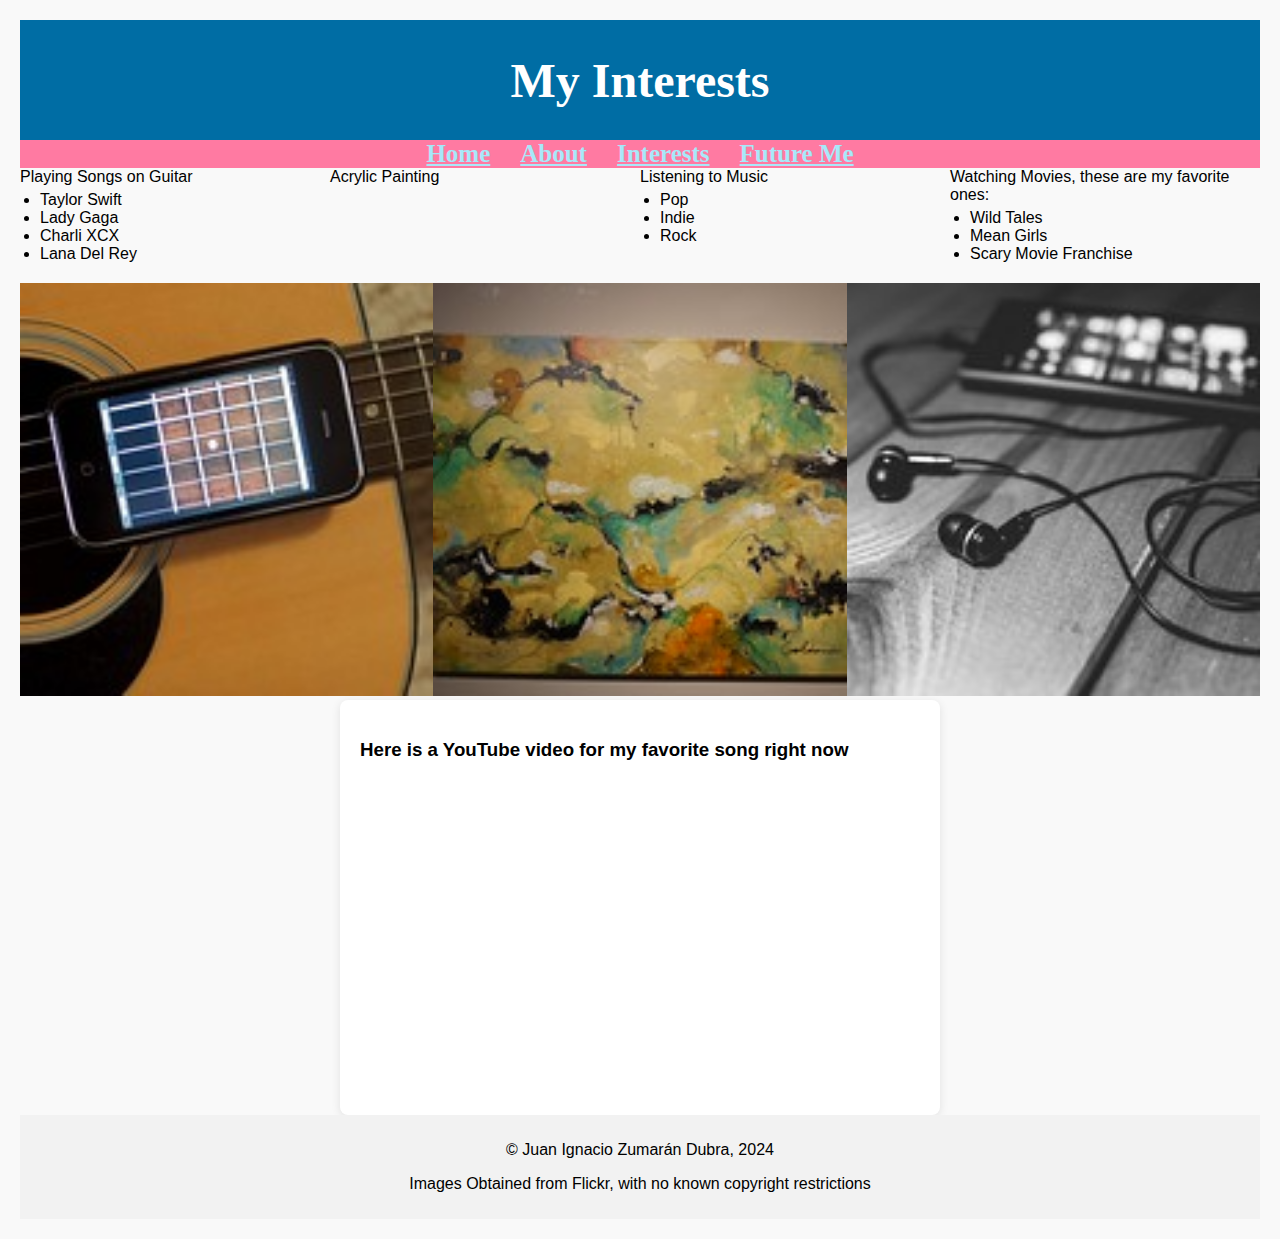
<file: interests.html>
<!DOCTYPE html>
<html lang="en">

    <head>
    <meta charset="UTF-8">
    <meta name="viewport" content="width=device-width, initial-scale=1.0">
    <link rel="stylesheet" type="text/css" href="styles.css">
    <title>Homepage</title>
</head>
    
    
<div id="title">
    <header>
        <h1>My Interests</h1>
    </header>
</div>
    
    <!-- Navigation -->
<!-- Navigation -->
<nav class="navbar navbar-expand-lg navbar-dark py-lg-4" id="nav">
    <div class="navcontainer">
        <div class="collapse navbar-collapse" id="navbarResponsive">
            <ul class="navbar-nav mx-auto"> <!-- mx-auto should center this ul -->
                <li class="nav-item px-lg-4">
                    <a class="nav-link text-uppercase text-expanded" href="index.html">Home</a>
                </li>
                <li class="nav-item px-lg-4">
                    <a class="nav-link text-uppercase text-expanded" href="about.html">About</a>
                </li>
                <li class="nav-item px-lg-4">
                    <a class="nav-link text-uppercase text-expanded" href="interests.html">Interests</a>
                </li>
                <li class="nav-item px-lg-4">
                    <a class="nav-link text-uppercase text-expanded" href="professional.html">Future Me</a>
                </li>
            </ul>
        </div>
    </div>
</nav>
    
<div>
    <ul class="interests">
        <li>
            Playing Songs on Guitar
            <ul class="nested-list">
                <li>Taylor Swift</li>
                <li>Lady Gaga</li>
                <li>Charli XCX</li>
                <li>Lana Del Rey</li>
            </ul>
        </li>
        <li>Acrylic Painting</li>
        <li>
            Listening to Music
            <ul class="nested-list">
                <li>Pop</li>
                <li>Indie</li>
                <li>Rock</li>
            </ul>
        </li>
        <li>
            Watching Movies, these are my favorite ones:
            <ul class="nested-list">
                <li>Wild Tales</li>
                <li>Mean Girls</li>
                <li>Scary Movie Franchise</li>
            </ul>
        </li>
    </ul>
</div>

    
    
    <div>
    <div id="interest-images">
    <div class="image-item">
        <img src="guitar.png" alt="Image 1">
    </div>
    <div class="image-item">
        <img src="paint.png" alt="Image 2">
    </div>
    <div class="image-item">
        <img src="headphones.png" alt="Image 3">
    </div>
</div>
    </div>
    
    <div id="youtube">
    <h3>Here is a YouTube video for my favorite song right now</h3>
    <iframe 
        src="https://www.youtube.com/embed/Qt6YiVZLhG0" 
        title="YouTube video player" 
        frameborder="0" 
        allow="accelerometer; autoplay; clipboard-write; encrypted-media; gyroscope; picture-in-picture" 
        allowfullscreen>
    </iframe>
</div>

    



        <footer id="footer">
        <p>&copy; Juan Ignacio Zumarán Dubra, 2024</p>
            <p>Images Obtained from Flickr, with no known copyright restrictions</p>
    </footer>
    
</html>
</file>
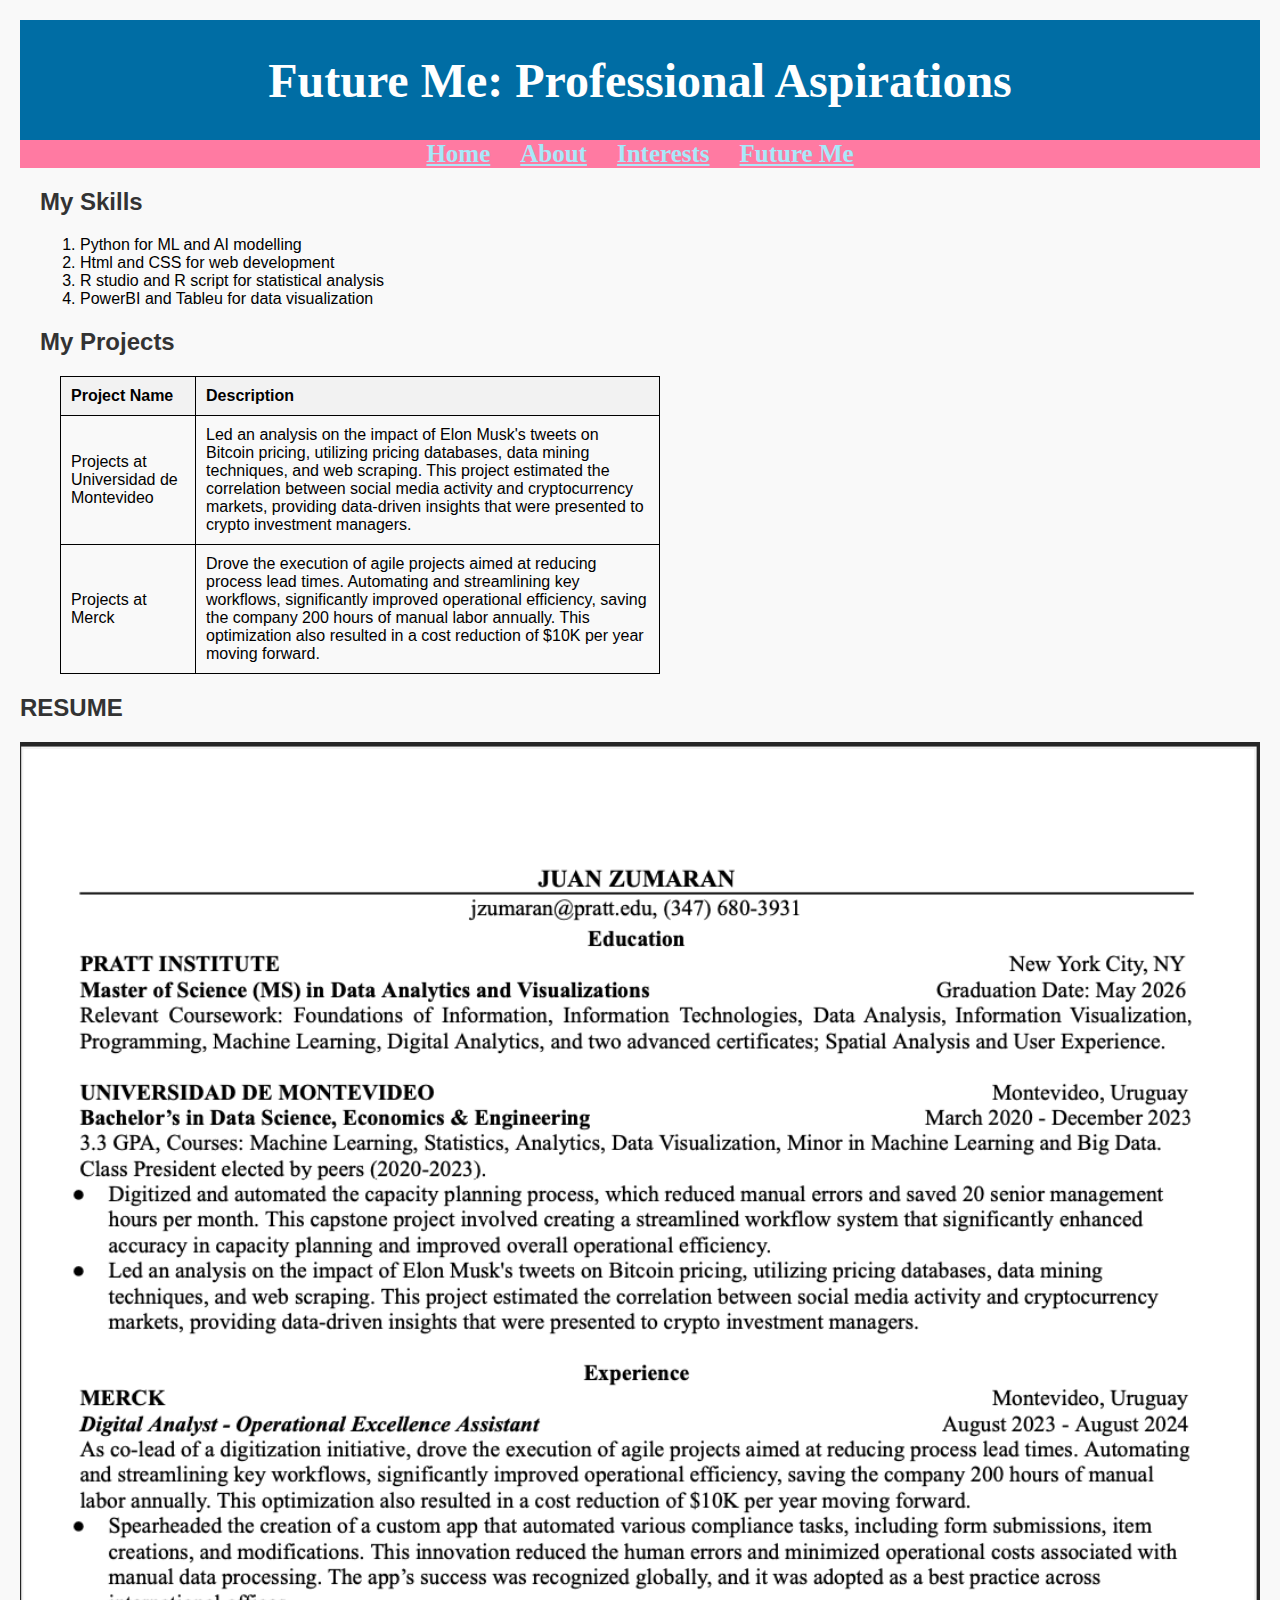
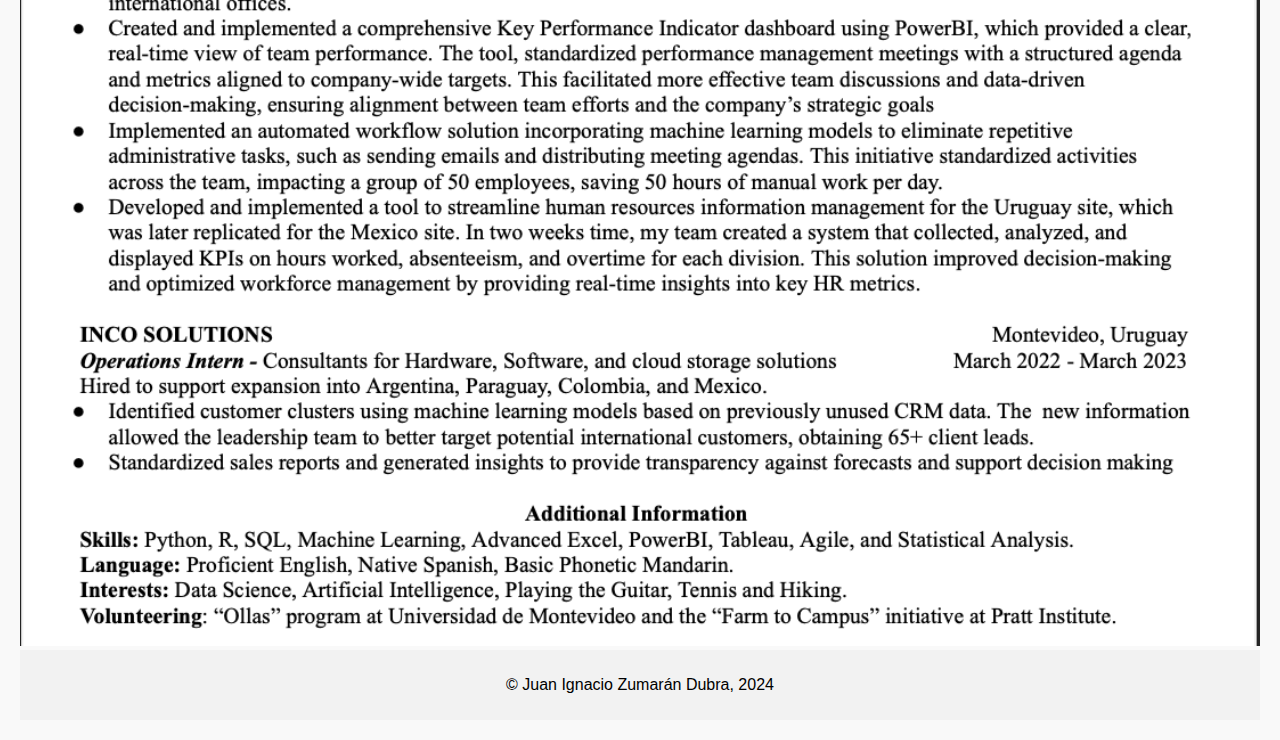
<file: professional.html>
<!DOCTYPE html>
<html lang="en">

    
    <head>
    <meta charset="UTF-8">
    <meta name="viewport" content="width=device-width, initial-scale=1.0">
    <link rel="stylesheet" type="text/css" href="styles.css">
    <title>Homepage</title>
</head>
    
    

<div id="title">
    <header>
        <h1>Future Me: Professional Aspirations</h1>
    </header>
</div>
    
<!-- Navigation -->
<nav class="navbar navbar-expand-lg navbar-dark py-lg-4" id="nav">
    <div class="navcontainer">

        <div class="collapse navbar-collapse" id="navbarResponsive">
            <ul class="navbar-nav mx-auto"> <!-- mx-auto should center this ul -->
                <li class="nav-item px-lg-4">
                    <a class="nav-link text-uppercase text-expanded" href="index.html">Home</a>
                </li>
                <li class="nav-item px-lg-4">
                    <a class="nav-link text-uppercase text-expanded" href="about.html">About</a>
                </li>
                <li class="nav-item px-lg-4">
                    <a class="nav-link text-uppercase text-expanded" href="interests.html">Interests</a>
                </li>
                <li class="nav-item px-lg-4">
                    <a class="nav-link text-uppercase text-expanded" href="professional.html">Future Me</a>
                </li>
            </ul>
        </div>
    </div>
</nav>
    
    
    
      <section>
    <h2>My Skills</h2>
    <ol>
        <li>Python for ML and AI modelling</li>
        <li>Html and CSS for web development</li>
        <li>R studio and R script for statistical analysis</li>
        <li>PowerBI and Tableu for data visualization</li>
    </ol>

</section>

<section>
    <h2>My Projects</h2>
    <table>
        <tr>
            <th>Project Name</th>
            <th>Description</th>
        </tr>
        <tr>
            <td>Projects at Universidad de Montevideo</td>
            <td>Led an analysis on the impact of Elon Musk's tweets on Bitcoin pricing, utilizing pricing databases, data mining techniques, and web scraping. This project estimated the correlation between social media activity and cryptocurrency markets, providing data-driven insights that were presented to crypto investment managers.</td>
        </tr>
        <tr>
            <td>Projects at Merck</td>
            <td>Drove the execution of agile projects aimed at reducing process lead times. Automating
and streamlining key workflows, significantly improved operational efficiency, saving the company 200 hours of manual
labor annually. This optimization also resulted in a cost reduction of $10K per year moving forward.</td>
        </tr>
    </table>
</section>
    
    
    <div>
    <h2>RESUME</h2>
    <div id="resume-container">
    <div class="image-item">
        <img src="resume.png" alt="Image 1">
    </div>
</div>
        </div>
    

    <footer id="footer">
        <p>&copy; Juan Ignacio Zumarán Dubra, 2024</p>
    </footer>

</html>
</file>
<file: styles.css>
* {
  box-sizing: border-box;
}

#title {
    background-color: #006da4;
    font-family: "Times New Roman";  
    color: #FFFFFF;
    padding: 60px;
    font-size: 24px;
    text-align: center;           /* Makes #title full-width */
    display: flex;          /* Flexbox to align text */
    justify-content: center; /* Center text horizontally */
    align-items: center;    /* Center text vertically */
    height: 50px;          /* Set the height of the banner */
    margin: 0px;         /* Center the div horizontally */
    flex-direction: column;
}


#nav {
    background-color: #ff7aa2;               /* Navbar background color */
    font-family: 'Times New Roman', serif;  /* Font for the navbar */
}

#nav .navbar-brand {
    color: #a8e8f9;                          /* Color for the brand/logo */
}

#nav .navbar-nav {
    display: flex;                           /* Flexbox layout for nav items */
    flex-direction: row;                     /* Ensures navbar items are horizontal */
    justify-content: center;                 /* Centers all navbar items horizontally */
    list-style-type: none;                   /* Removes bullet points */
    padding: 0;                              /* Removes default padding */
    margin: 0;                               /* Removes default margin */
    flex-wrap: nowrap;                       /* Prevent wrapping of items */
}

#nav .nav-item {
    padding: 0 15px;                        /* Adds space between each nav item */
}

#nav .nav-link {
    color: #a8e8f9;                         /* Color for the nav links */
    font-weight: 800;                       /* Bold text for nav links */
    font-size: 25px;                        /* Font size for nav links */
    text-align: center;                     /* Centers text within each nav link */
    display: block;                         /* Makes the link a block element to fill space */
}

#nav .nav-link:hover,
#nav .nav-item.active .nav-link {
    color: #ffffff;                         /* Changes color on hover and active */
}


#subtitle {
    background-color: #006da4;
    color: #FFFFFF;
    margin-top: 20px;          /* Space between title and subtitles */
    margin:10px;
    text-align:center;
    padding:20px;
}

body {
    margin: 10px;            /* Removes default body margin */
    padding: 0;           /* Removes default body padding */
}

#image-container {
    margin-top: 20px;
    height: auto;
    display: flex;             /* Arranges the items in a row */
    justify-content: center;    /* Centers the images horizontally */
    gap: 0;                    /* No gap between images */
    width: 100%;               /* Full width of the container */
}

.image-item {
    flex: 1;                   /* Allows images to take equal width */
}

.image-item img {
    width: 100%;               /* Images take full width of their container */
    height: auto;              /* Maintains aspect ratio */
}


/* Container for flex layout */
.container {
    display: flex;
    justify-content: space-between;  /* Spaces out the items */
    align-items: center;             /* Vertically centers content */
    padding: 0 20px;                 /* Optional padding */
    width: 100%;                     /* Ensures container spans full width */
    box-sizing: border-box;          /* Ensures padding doesn’t affect width */
}

/* Styling for left and right divs */
.songlyric, .songlyric2 {
    font-size: 30px;               /* Adjust font size as needed */
    color: #000000;                /* Text color */
    width: 45%;                    /* Gives each div 45% width to align left and right */
}

.songlyric {
    text-align: left;
    color:#ff7aa2;
}

.songlyric2 {
    text-align: right;
    color:#ff7aa2;
}

.description {
    font-size:30px;
    color:#006da4;
}


#about-images {
    margin-top: 20px;
    height: auto;
    display: flex;             /* Arranges the items in a row */
    justify-content: center;    /* Centers the images horizontally */
    gap: 0;                    /* No gap between images */
    width: 100%;               /* Full width of the container */
}

.image-item {
    flex: 1;                   /* Allows images to take equal width */
}

.image-item img {
    width: 100%;               /* Images take full width of their container */
    height: auto;              /* Maintains aspect ratio */
}




table {
    width: 50%; /* Adjust width as needed */
    border-collapse: collapse; /* Ensures borders are collapsed into a single border */
    margin-left: 20px; /* Aligns the table to the left with some margin */
}

th, td {
    border: 1px solid #000; /* Black border for table cells */
    padding: 10px; /* Adds space inside cells */
    text-align: left; /* Aligns text to the left */
}

th {
    background-color: #f2f2f2; /* Light gray background for the header */
}

tr:nth-child(even) {
    background-color: #f9f9f9; /* Light gray for even rows for better readability */
}


section {
    margin: 20px; /* Adds space between sections */
}

h2 {
    color: #333; /* Dark gray for the headings */
}

.interests {
    display: flex; /* Use flexbox to arrange items in a row */
    list-style: none; /* Remove default bullet points */
    padding: 0; /* Remove default padding */
    margin: 0; /* Remove default margin */
}

.interests li {
    margin-right: 20px; /* Space between columns */
    flex: 1; /* Allow each item to grow equally */
}

.nested-list {
    margin-top: 5px; /* Space above nested lists */
    padding-left: 20px; /* Indent nested list items */
    list-style-type: disc; /* Bullet points for nested lists */
}


#interest-images {
    margin-top: 20px;
    height: auto;
    display: flex;             /* Arranges the items in a row */
    justify-content: center;    /* Centers the images horizontally */
    gap: 0;                    /* No gap between images */
    width: 100%;               /* Full width of the container */
}

.image-item {
    flex: 1;                   /* Allows images to take equal width */
}

.image-item img {
    width: 100%;               /* Images take full width of their container */
    height: auto;              /* Maintains aspect ratio */
}


#resume-container {
    margin-top: 20px;
    height: auto;
    display: flex;             /* Arranges the items in a row */
    justify-content: center;    /* Centers the images horizontally */
    gap: 0;                    /* No gap between images */
    width: 100%;               /* Full width of the container */
}

.image-item {
    flex: 1;                   /* Allows images to take equal width */
}

.image-item img {
    width: 100%;               /* Images take full width of their container */
    height: auto;              /* Maintains aspect ratio */
}


body {
    font-family: Arial, sans-serif; /* Sets the font for the body */
    margin: 20px; /* Adds margin around the body */
    background-color: #f9f9f9; /* Light background color */
}

#youtube {
    max-width: 600px; /* Maximum width for the container */
    margin: 0 auto; /* Center the container */
    padding: 20px; /* Adds padding inside the container */
    background-color: #fff; /* White background for the container */
    border-radius: 8px; /* Rounded corners for the container */
    box-shadow: 0 2px 10px rgba(0, 0, 0, 0.1); /* Subtle shadow for depth */
}

iframe {
    width: 100%; /* Make the iframe responsive */
    height: 315px; /* Fixed height for the iframe */
    border: none; /* Removes default border */
    border-radius: 4px; /* Rounded corners for the iframe */
    display: block; /* Ensures iframe is treated as a block element */
}


#footer{
    text-align: center; /* Center the text */
    padding: 10px 0; /* Optional: Adds vertical padding */
    background-color: #f2f2f2; /* Optional: Adds a background color */
}
</file>
